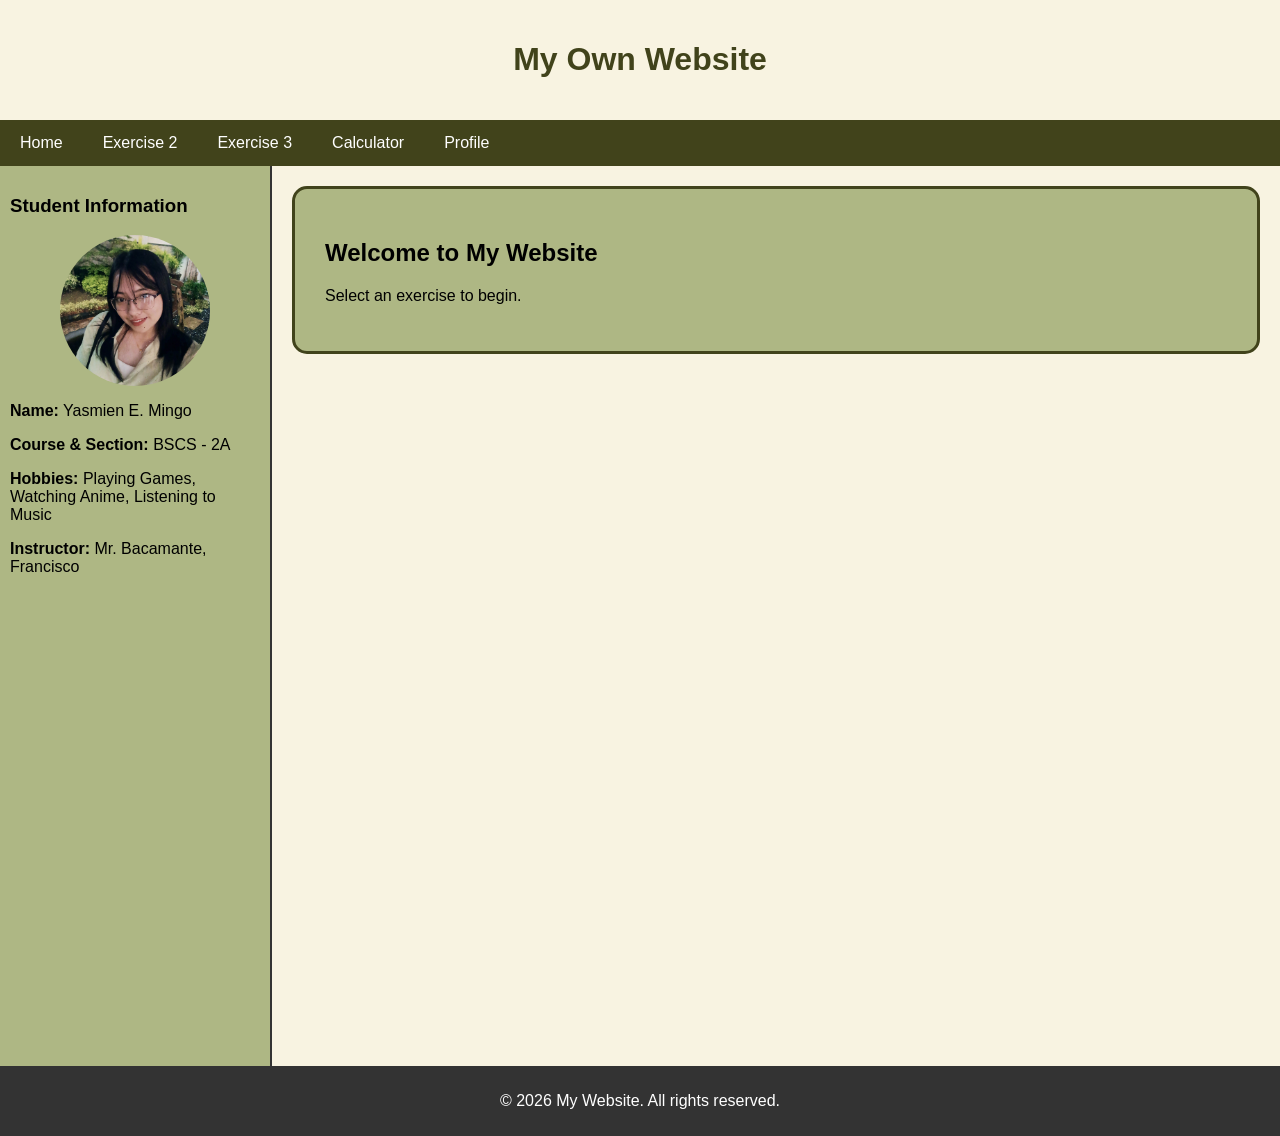
<file: projects/MCO 1/project1.html>
<!doctype html>
<html lang="en">
  <head>
    <meta charset="UTF-8" />
    <meta name="viewport" content="width=device-width, initial-scale=1.0" />
    <title>--My Website--</title>
    <link rel="stylesheet" href="style.css" />
  </head>

  <body>
    <!-- Header -->
    <div class="header">
      <h1>My Own Website</h1>
      <!-- <button class="open-btn" onclick="o penSidebar()">☰ Menu</button> -->
    </div>

    <!-- Menu Bar -->
    <div class="menuBar">
      <ul id="menu" class="menu">
        <li><a href="#" onclick="showHome('home')">Home</a></li>
        <li>
          <a href="#" onclick="openExercise('exer2')">Exercise 2 </a>
        </li>
        <li>
          <a href="#" onclick="openExercise('exer3')">Exercise 3</a>
        </li>
        <li>
          <a href="#" onclick="openGradeCalculator()">Calculator</a>
        </li>
        <li>
          <a href="#" onclick="showProfile('profile')">Profile</a>
        </li>

        <!-- <li><a href="#" onclick="showContent('contact')">Contact</a></li> -->
      </ul>
    </div>

    <!-- Main Wrapper -->
    <div class="main-wrapper">
      <!-- PROFILE -->
      <div class="info">
        <h3>Student Information</h3>
        <img src="Profile.jpg" alt="Profile Picture" class="profile-pic" />
        <p><b>Name:</b> Yasmien E. Mingo</p>
        <p><b>Course & Section:</b> BSCS - 2A</p>
        <p><b>Hobbies:</b> Playing Games, Watching Anime, Listening to Music</p>
        <p><b>Instructor:</b> Mr. Bacamante, Francisco</p>
      </div>

      <!-- CONTENT AREA -->
      <div class="content-area" id="content-area">
        <!-- MAIN CARD -->
        <div class="content">
          <div class="card" id="card">
            <h2>Welcome to My Website</h2>
            <p>Select an exercise to begin.</p>
          </div>
        </div>

        <!-- SIDEBAR -->
        <div class="sideBar" id="sideBar">
          <h3 id="sidebar-title">Activities</h3>
          <div id="activity-list"></div>
        </div>
      </div>
    </div>

    <!-- Footer -->
    <div class="footer">
      <footer>
        <p>&copy; 2026 My Website. All rights reserved.</p>
      </footer>
    </div>

    <script src="script.js"></script>
  </body>
</html>
</file>
<file: projects/MCO 1/style.css>
body {
  font-family: Arial, sans-serif;
  margin: 0;
  padding: 0;
}

/* HEADER */
.header {
  background-color: #f8f3e1;
  color: #41431b;
  padding: 20px;
  text-align: center;
}

/* MENU BAR */
.menuBar {
  background-color: #41431b;
  overflow: hidden;
}

.menuBar ul {
  list-style-type: none;
  margin: 0;
  padding: 0;
}

.menuBar ul li {
  float: left;
}

.menuBar ul li a {
  display: block;
  color: white;
  padding: 14px 20px;
  text-decoration: none;
}

.menuBar ul li a:hover {
  background-color: #606549;
  border-radius: 15px;
}

/* MAIN WRAPPER */
.main-wrapper {
  display: flex;
  background-color: #f8f3e1;
  height: 100vh;
}

/* PROFILE */
.info {
  width: 250px;
  background-color: #aeb784;
  padding: 10px;
  border-right: 2px solid #333;
  color: black;
}

.info img {
  width: 60%;
  border-radius: 50%;
  display: block;
  margin: auto;
}

/* CONTENT + SIDEBAR WRAPPER */
.content-area {
  display: flex;
  flex: 1;
  /* position: relative; */
}

/* SIDEBAR STYLE */
.sideBar {
  width: 0;
  background-color: #41431b;
  color: white;
  overflow: hidden;
  transition: 0.3s;
  padding-top: 20px;
}

.sideBar h3 {
  text-align: center;
  margin-bottom: 15px;
}

.sideBar button {
  width: 100%;
  padding: 12px;
  border: none;
  background-color: #606549;
  color: white;
  cursor: pointer;
}

.sideBar button:hover {
  background-color: #aeb784ad;
}

/* CONTENT */
.content {
  flex: 1;
  padding: 20px;
}

.card {
  background-color: #aeb784;
  padding: 30px;
  border: #41431b solid;
  border-radius: 15px;
}

/* RUN BUTTON STYLE */
.run-btn {
  font-size: medium;
  padding: 10px 15px;
  margin-top: 15px;
  background-color: #e3dbbb;
  color: black;
  border: black linen;
  cursor: pointer;
}

.run-btn:hover {
  background-color: #41431b;
  color: white;
}

/* FOOTER */
.footer {
  background-color: #333;
  color: white;
  text-align: center;
  padding: 10px;
}

/* DARK MODE */
.dark-mode .header {
  background-color: #41431b;
  color: white;
}
/* DarkMode MenuBar */
.dark-mode .menuBar {
  background-color: #f8f3e1;
  color: #41431b;
}
.dark-mode .menuBar ul li a {
  /* color: white; */
  color: #41431b;
}

.dark-mode .menuBar ul li a:hover {
  background-color: #bbb08b;
}

/* DarkMode SideBar */
.dark-mode .sideBar {
  background-color: #f8f3e1;
  color: #41431b;
}

.dark-mode .sideBar button {
  background-color: #cec6a6;
  color: black;
}

.dark-mode .sideBar button:hover {
  background-color: #e3dbbb;
  border: #41431b solid;
}

/* DarkMode Info */
.dark-mode .info {
  background-color: #e3dbbb;
  border-right: 2px solid #333;
}


/* DarkMode Main Wrapper */
.dark-mode .card {
  background-color: #e3dbbb;
  border-right: 2px solid #333;
}

.dark-mode .run-btn {
  background-color: #aeb784;
  color: white;
  border: black linen;
  cursor: pointer;
}

.dark-mode .run-btn:hover {
  background-color: #f8f3e1;
  color: black;
}

.dark-mode .main-wrapper {
  background-color: #41431b;
  /* color: #353655; */
}
</file>
